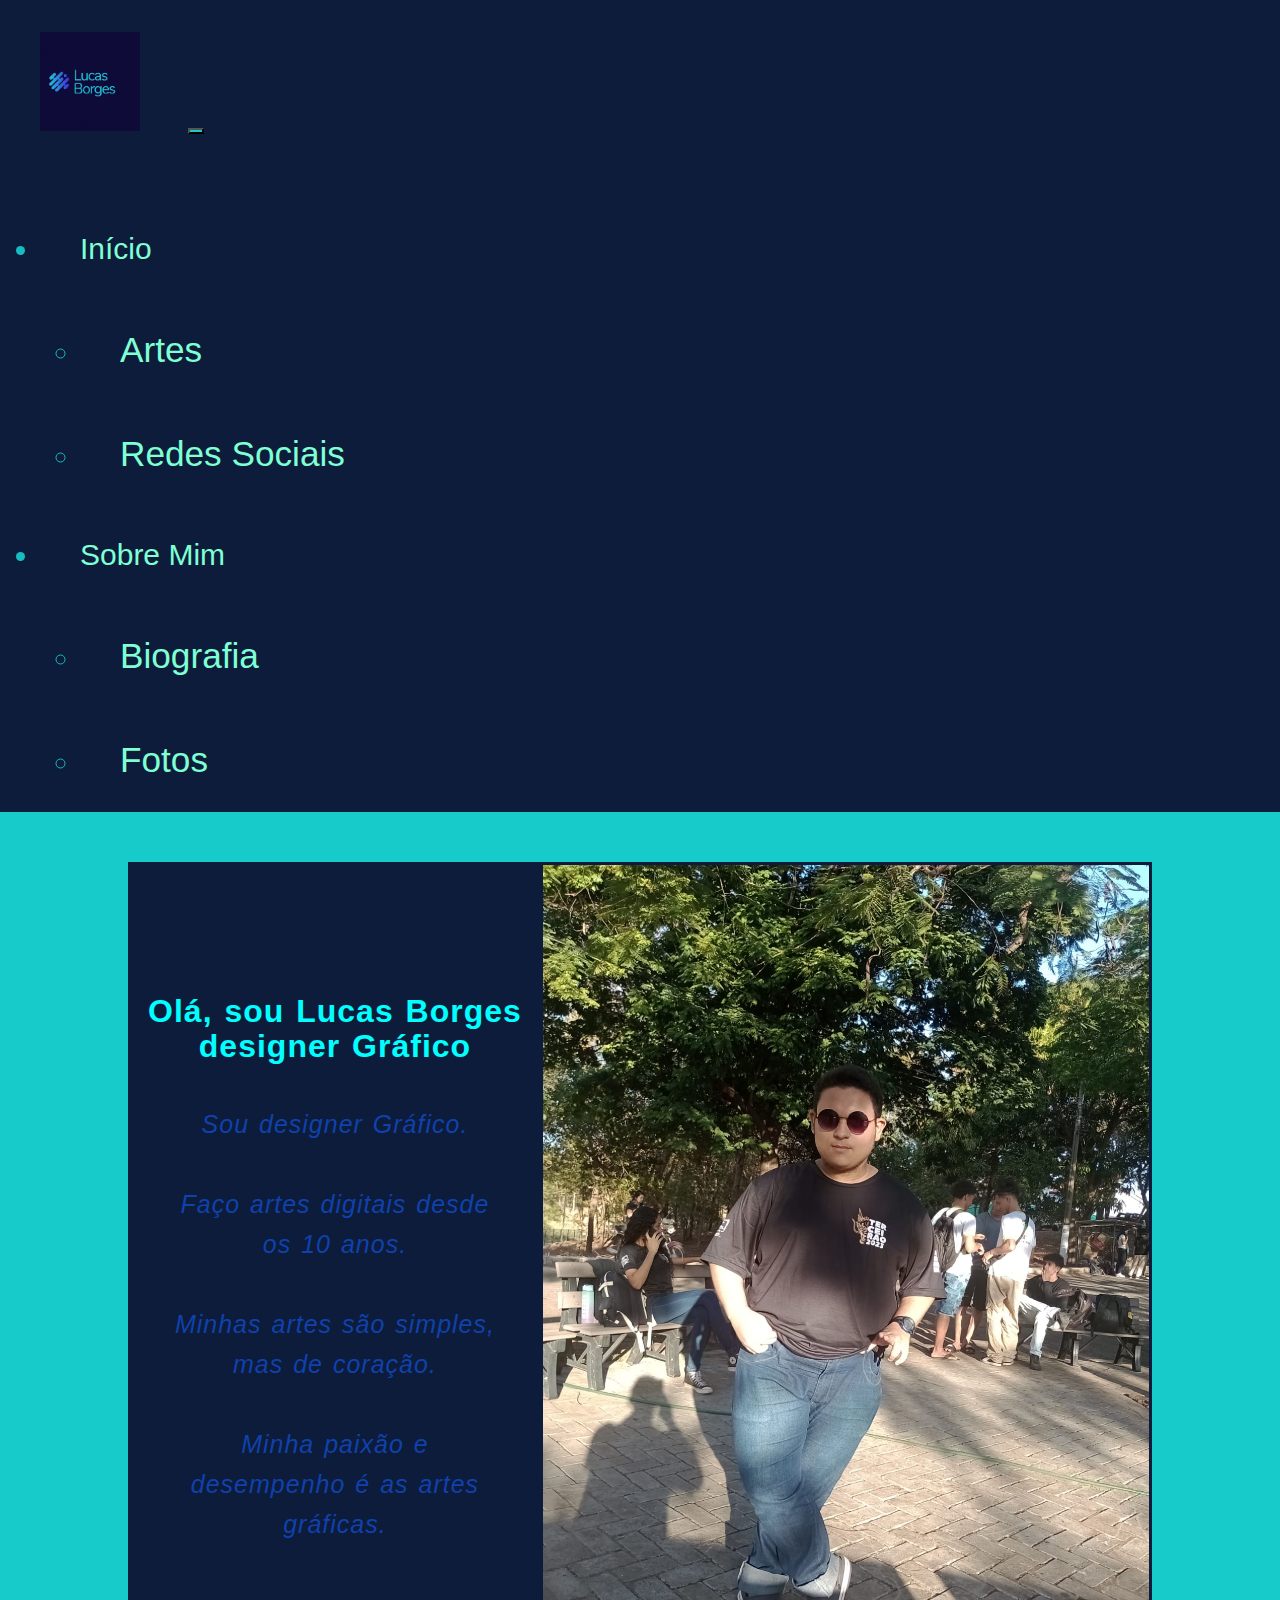
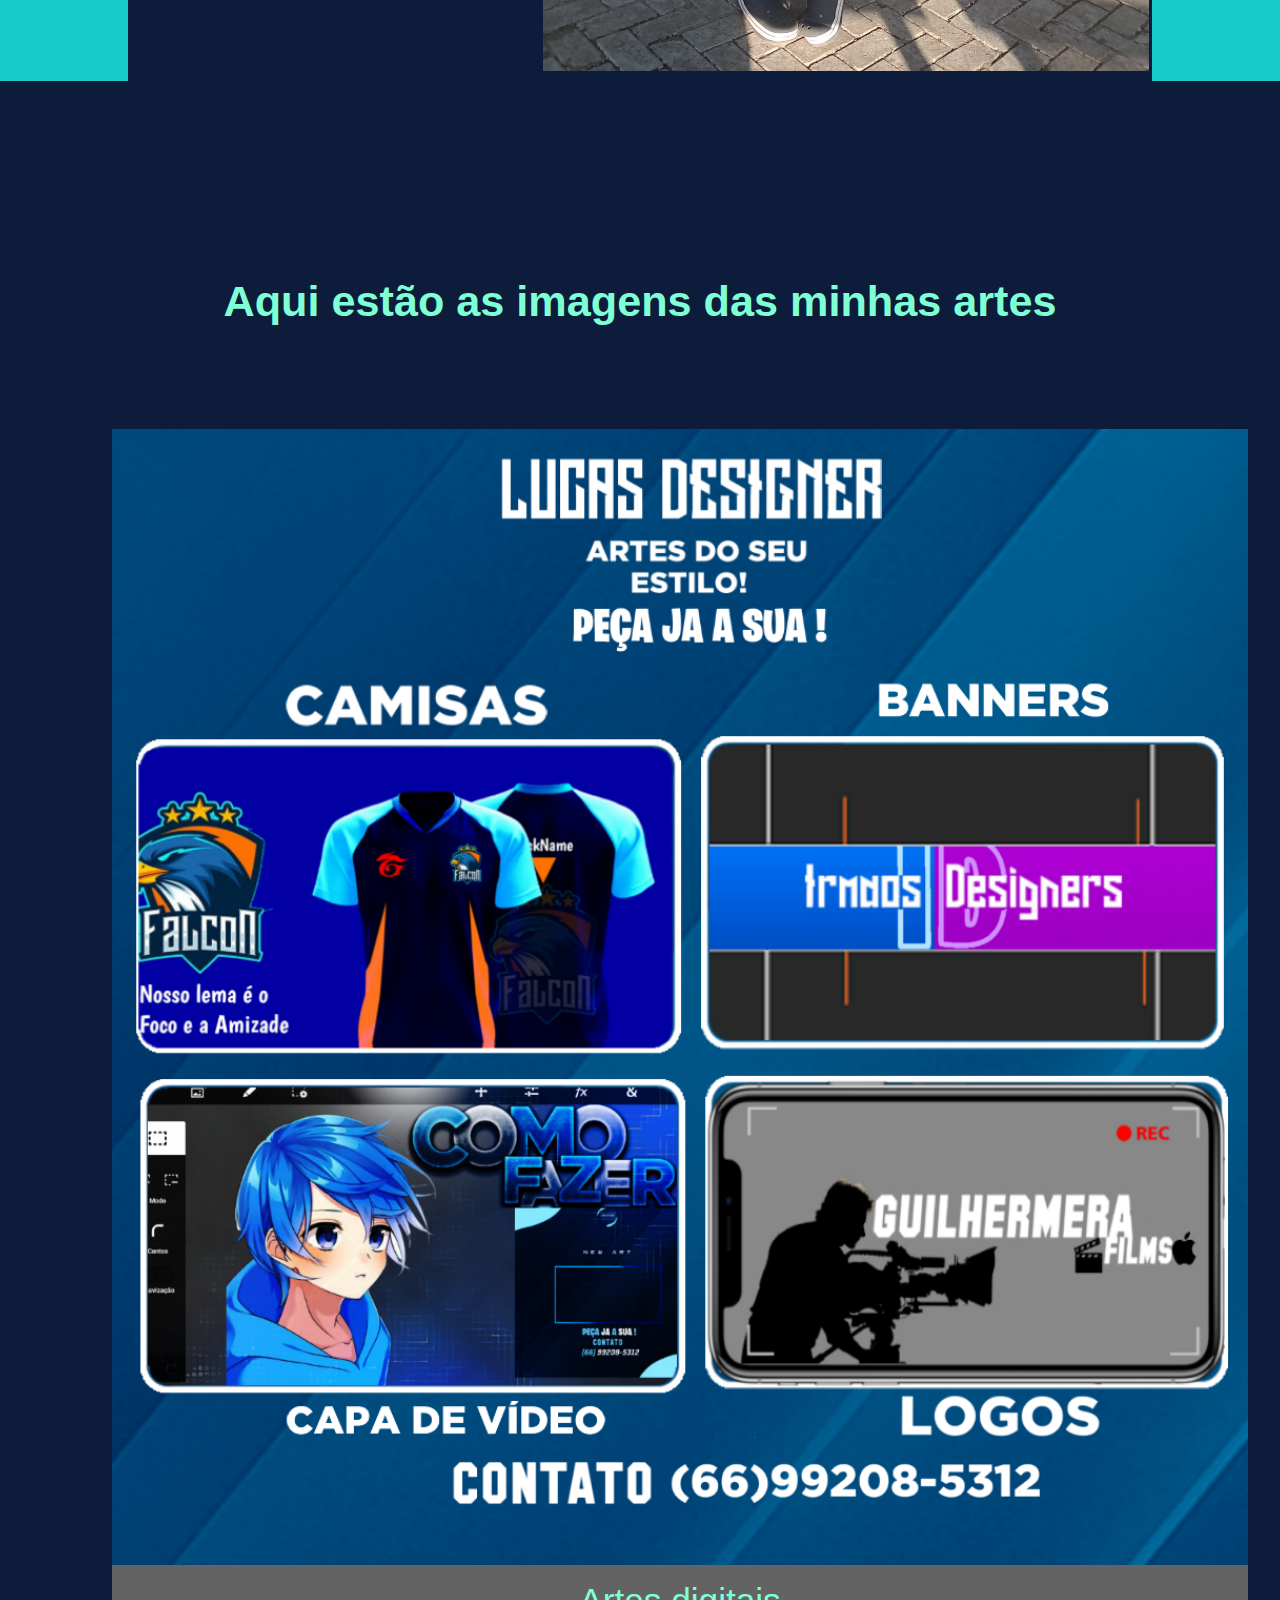
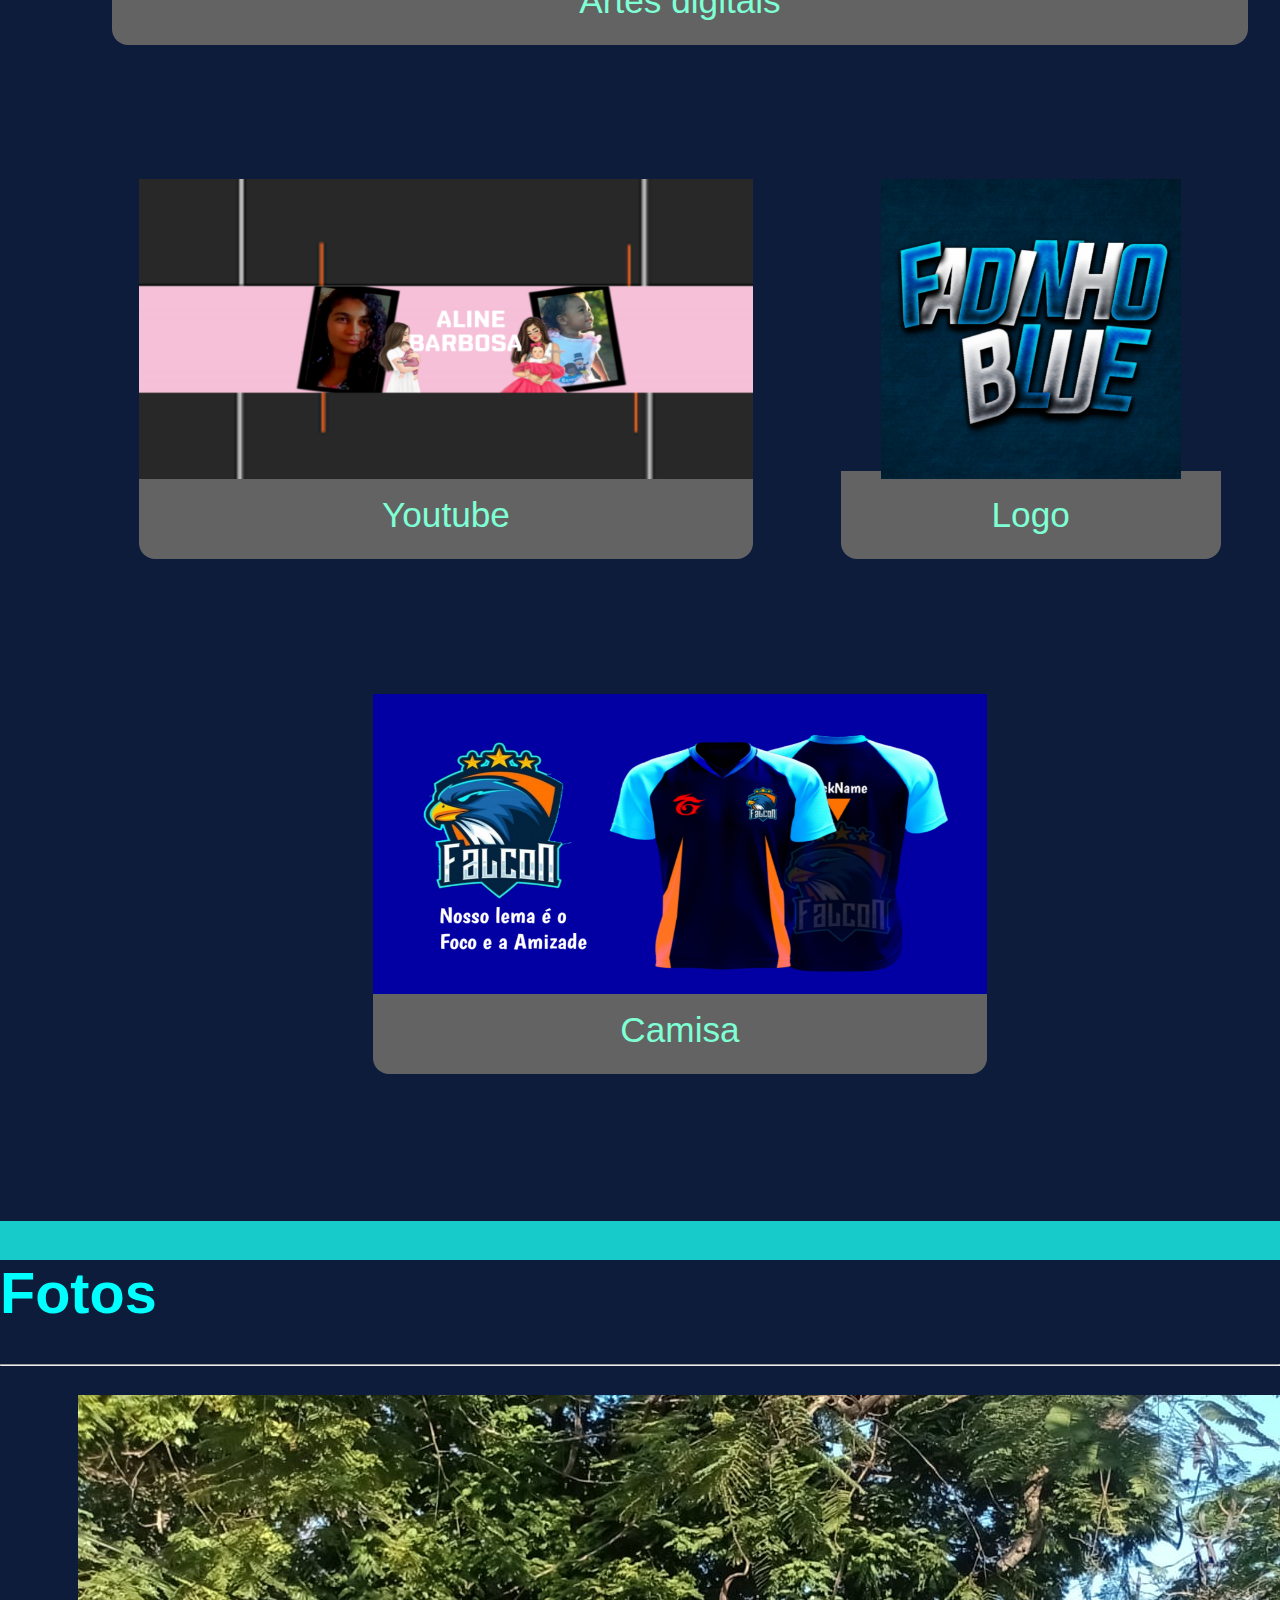
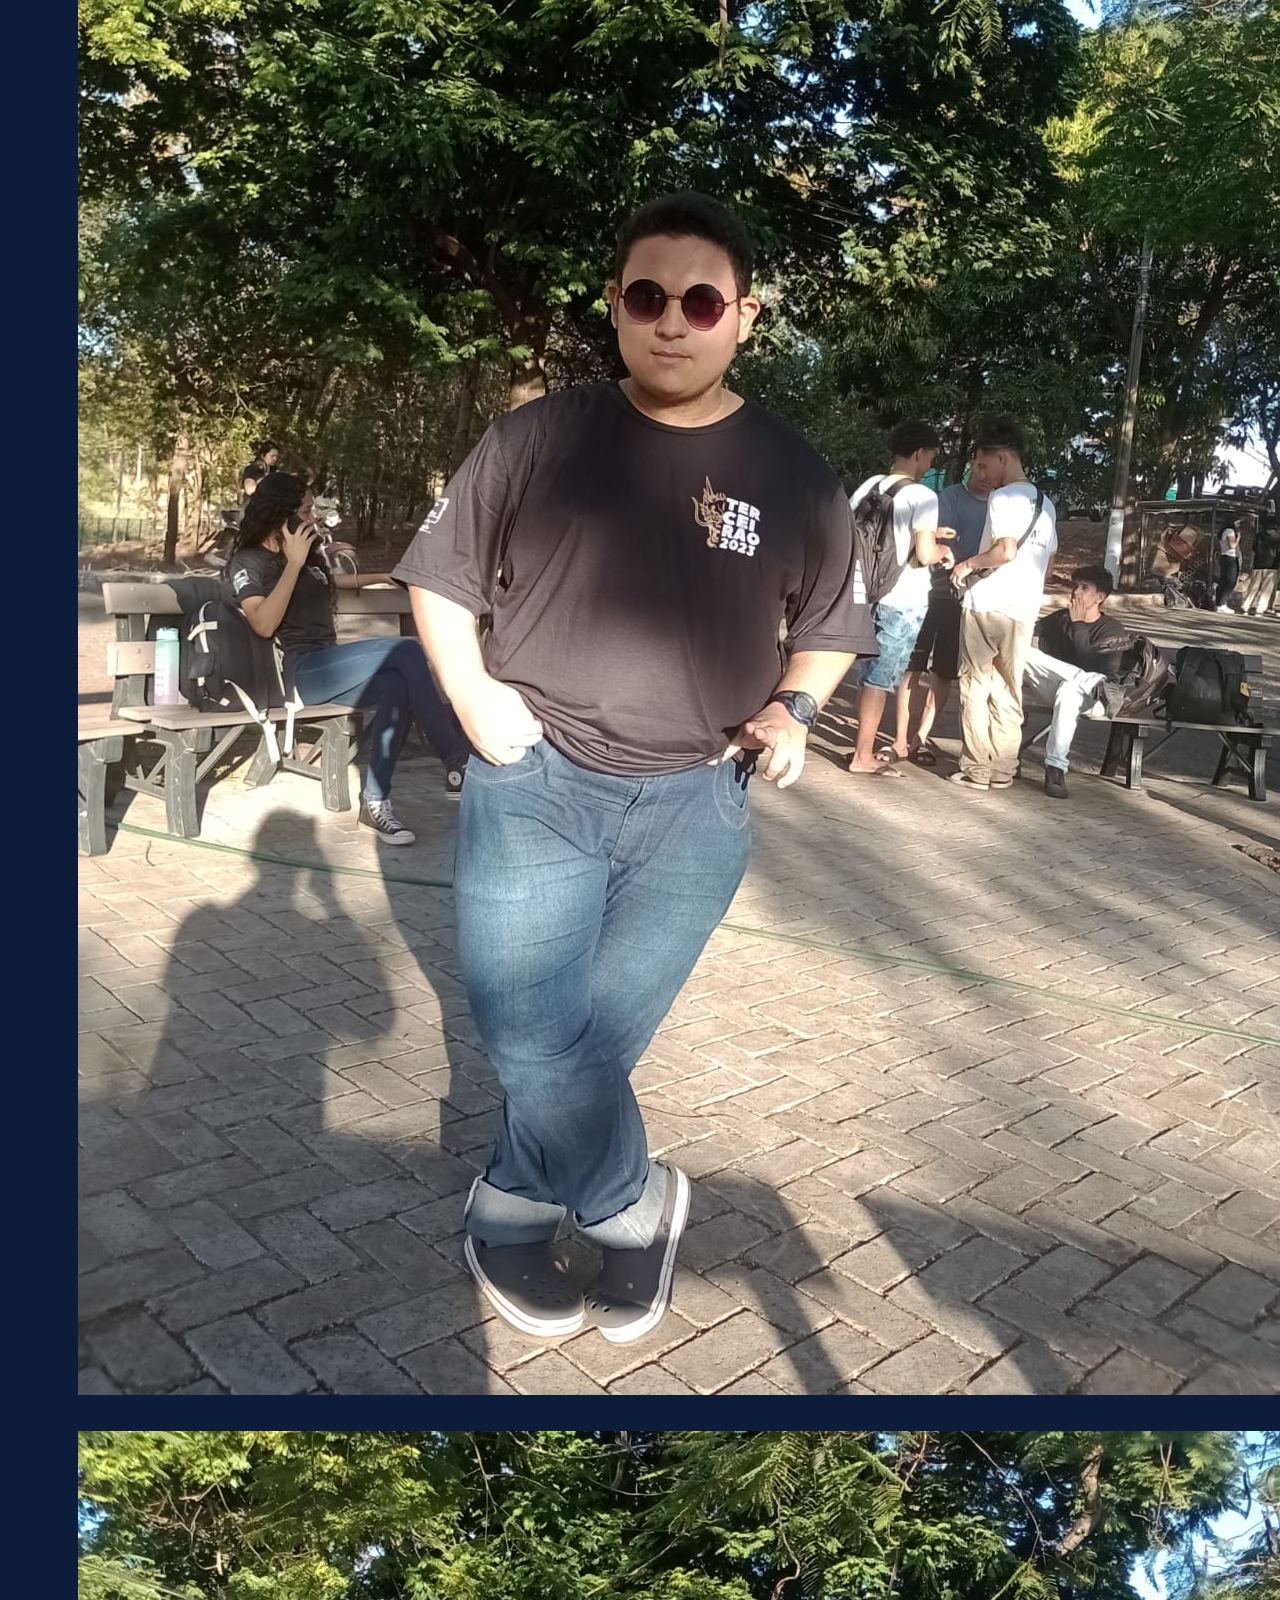
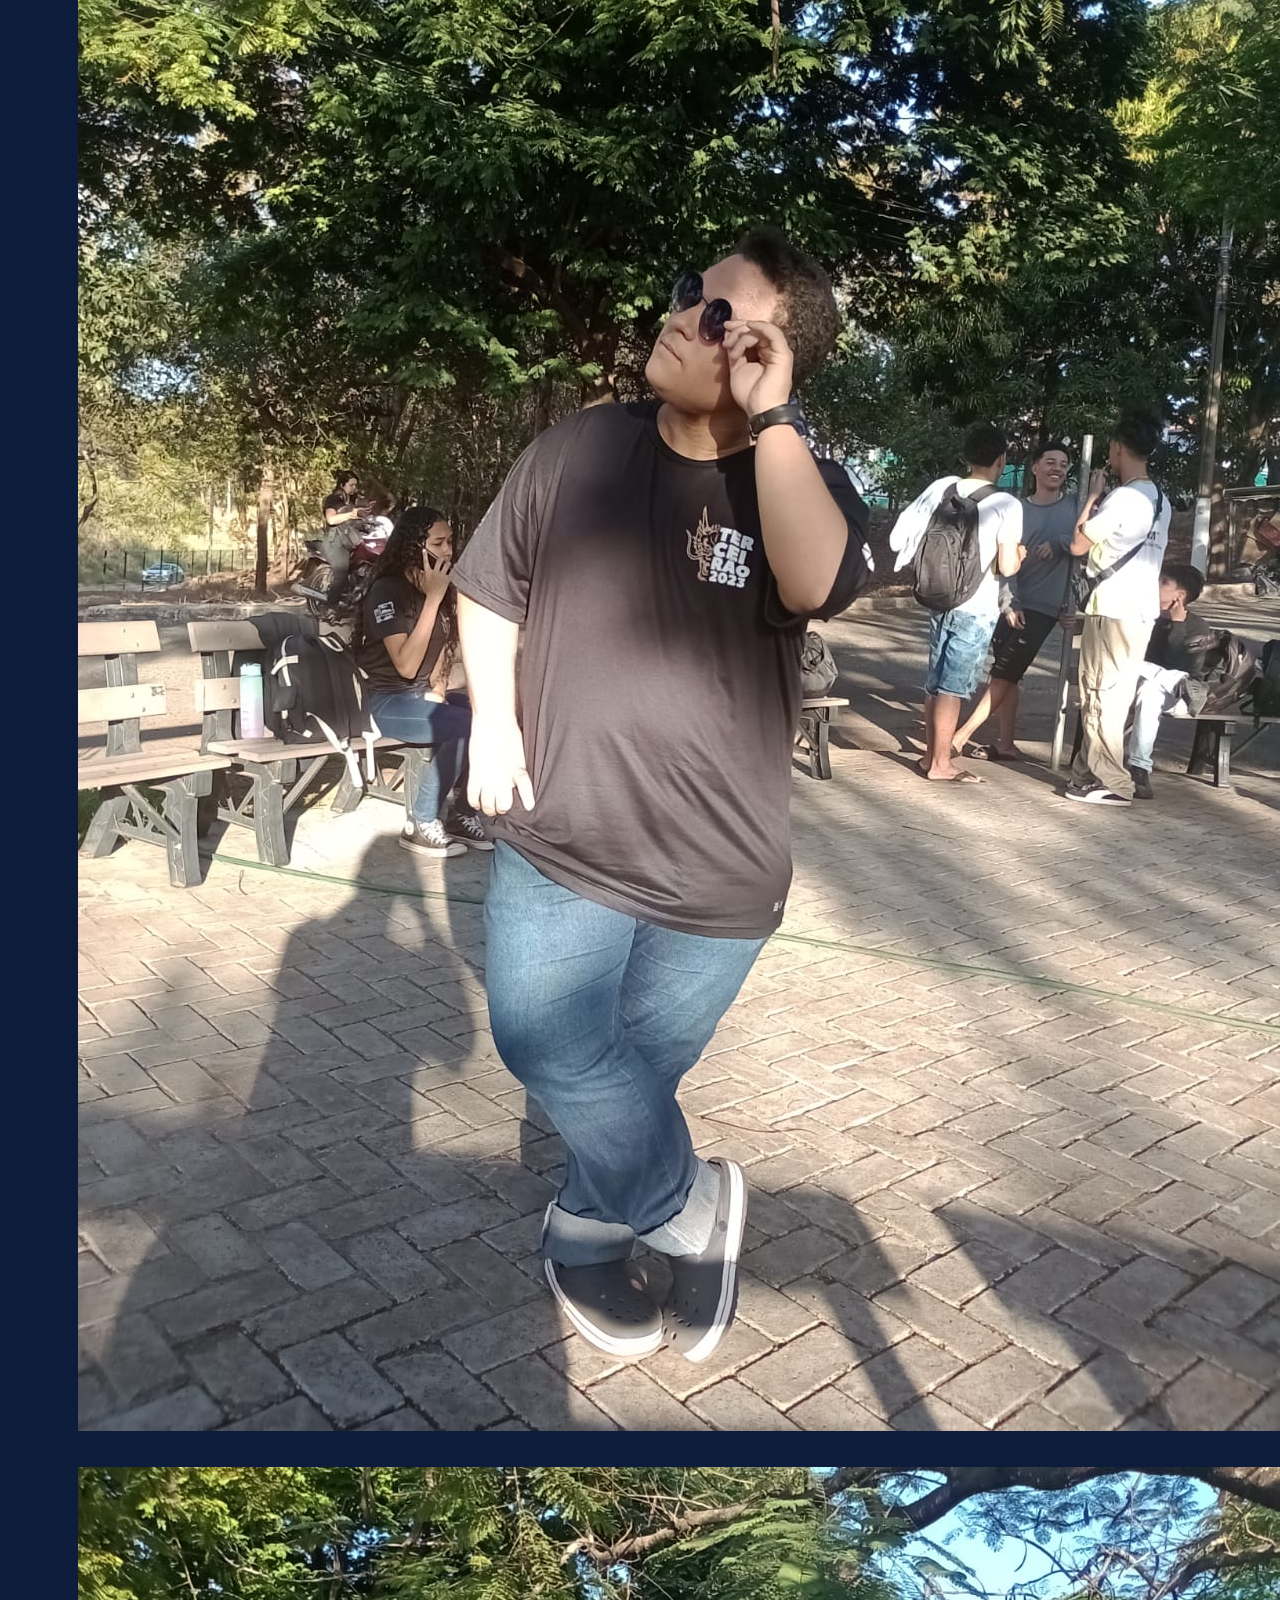
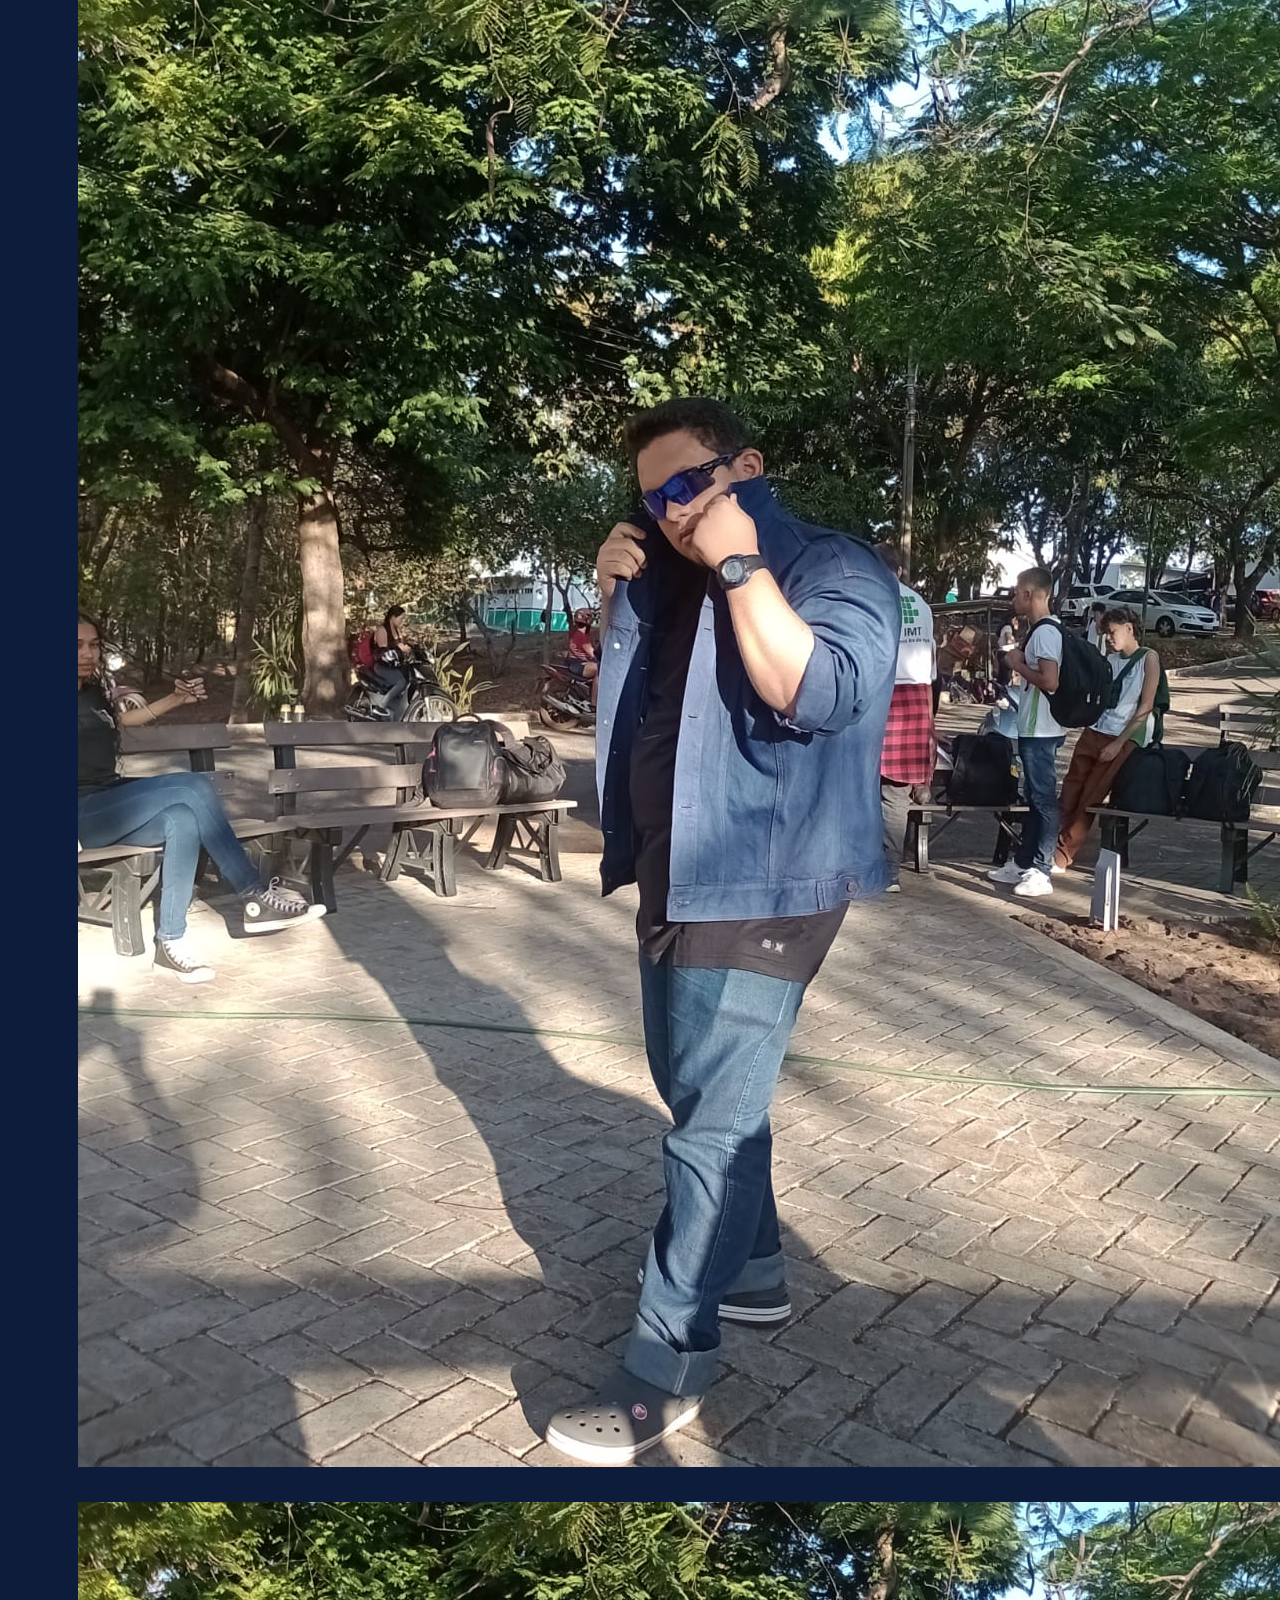
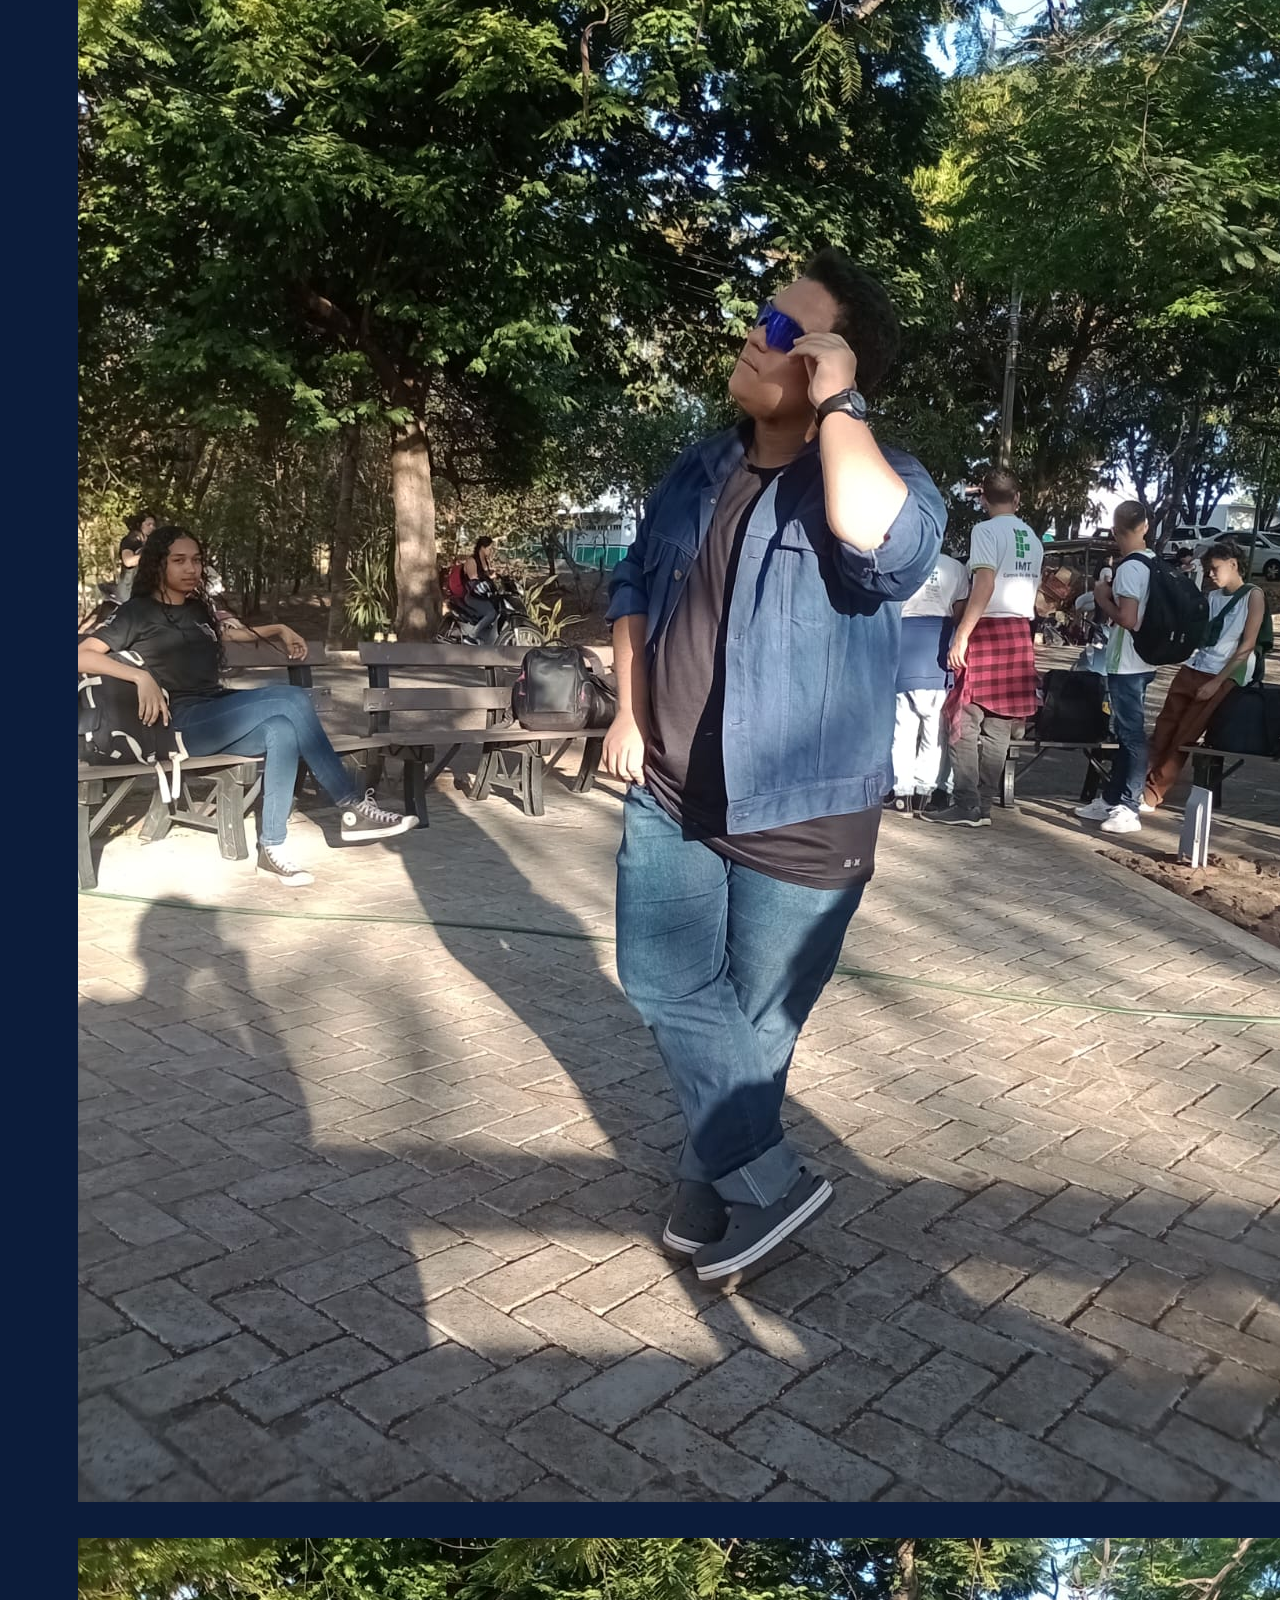
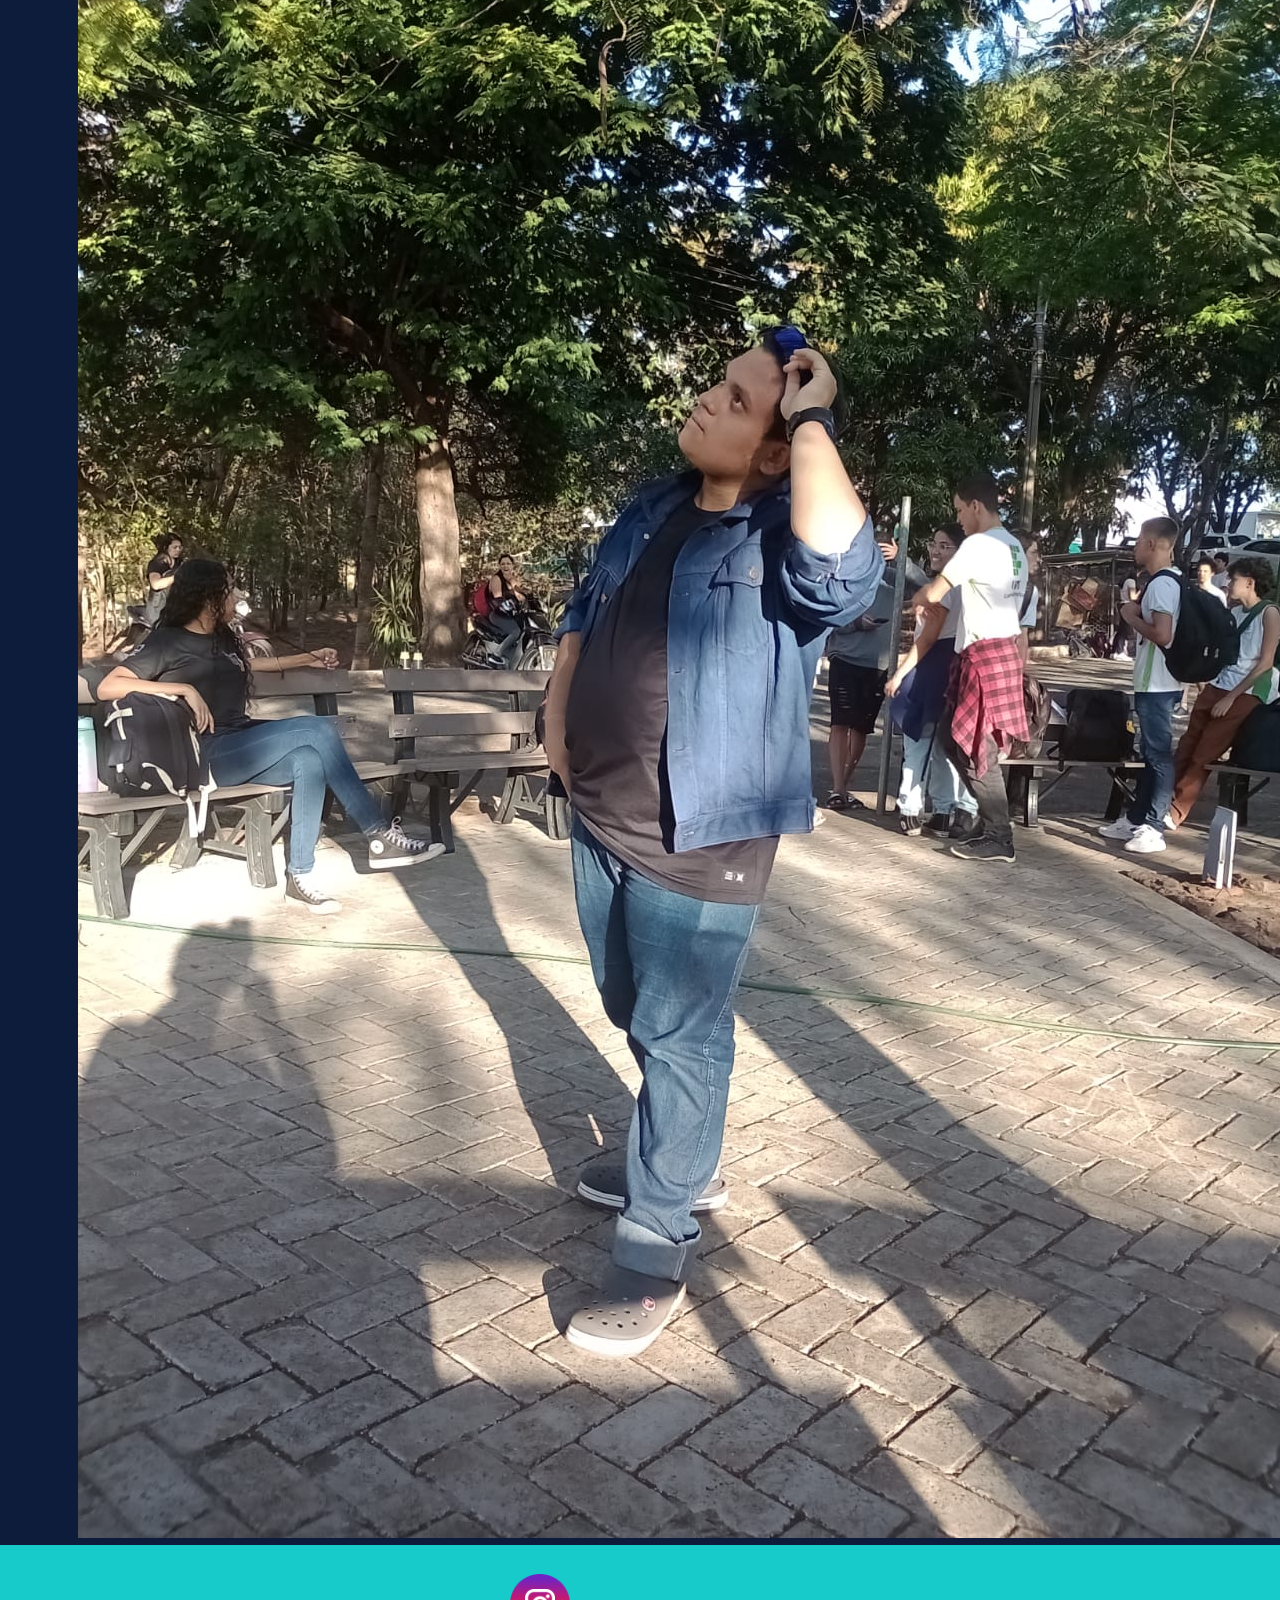
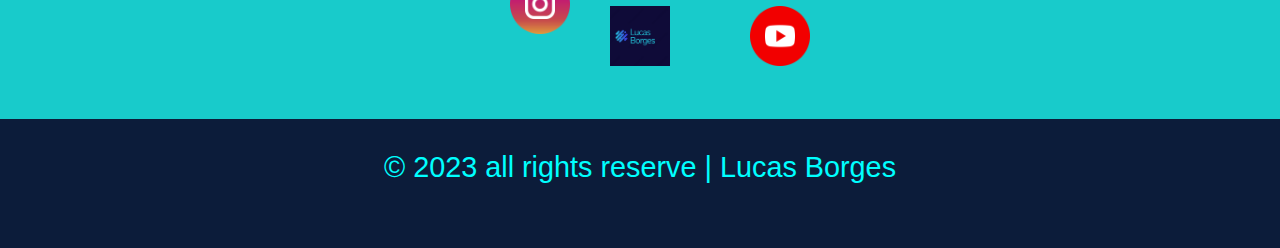
<file: index.html>
<!DOCTYPE html>
<html>
  <head>
    <meta charset="utf-8" />
    <meta http-equiv="X-UA-Compatible" content="IE=edge" />
    <title>Portifólio</title>
    <meta name="viewport" content="width=device-width, initial-scale=1" />
    <link rel="stylesheet" type="text/css" media="screen" href="main.css" />
    <link
      rel="stylesheet"
      type="text/css"
      media="screen"
      href="css/rodape.css"
    />
    <link rel="shortcut icon" href="imagens2/lb icon.ico" type="image/x-icon" />
    <link
      rel="stylesheet"
      type="text/css"
      media="screen"
      href="responsivo.css"
    />
    <link
      href="https://cdn.jsdelivr.net/npm/bootstrap@5.3.2/dist/css/bootstrap.min.css"
      rel="stylesheet"
      integrity="sha384-T3c6CoIi6uLrA9TneNEoa7RxnatzjcDSCmG1MXxSR1GAsXEV/Dwwykc2MPK8M2HN"
      crossorigin="anonymous"
    />
  </head>

  <body class="bd">
    <div>
      <nav class="navbar navbar-expand-lg" id="bg-navbar">
        <div class="container-fluid">
          <a class="navbar-brand" href="#">
            <img
              src="./imagens2/lb logo.png"
              alt="Avatar Logo"
              style="width: 100px"
              class="rounded-pill"
            />
          </a>
          <!--Botão para colapssar quando a tela estiver pequena-->
          <button
            class="navbar-toggler"
            type="button"
            data-bs-toggle="collapse"
            data-bs-target="#navbarSupportedContent"
            aria-controls="navbarSupportedContent"
            aria-expanded="false"
            aria-label="Toggle navigation"
          >
            <!--Ícone-->
            <span class="navbar-toggler-icon"></span>
          </button>

          <div class="collapse navbar-collapse" id="navbarSupportedContent">
            <ul class="navbar-nav ms-auto mb-2 mb-lg-0" id="menu">
              <li class="nav-item dropdown">
                <a
                  class="nav-link dropdown-toggle active"
                  href="index.html"
                  id="navbarDropdown"
                  role="button"
                  data-bs-toggle="dropdown"
                  aria-expanded="false"
                  style="font-size: 30px"
                >
                  Início
                </a>
                <ul
                  class="dropdown-menu"
                  aria-labelledby="navbarDropdown"
                  id="menu-2"
                >
                  <li>
                    <a class="dropdown-item" href="#titulos Artes">Artes</a>
                  </li>
                  <li>
                    <a class="dropdown-item" href="#copyright">Redes Sociais</a>
                  </li>
                </ul>
              </li>
              <li class="nav-item dropdown">
                <a
                  class="nav-link dropdown-toggle active"
                  href="#sobre"
                  id="navbarDropdown1"
                  role="button"
                  data-bs-toggle="dropdown"
                  aria-expanded="false"
                  style="font-size: 30px"
                >
                  Sobre Mim
                </a>

                <ul
                  class="dropdown-menu"
                  aria-labelledby="navbarDropdown"
                  id="menu-3"
                >
                  <li>
                    <a class="dropdown-item" href="#bem-vindo">Biografia</a>
                  </li>
                  <li>
                    <a class="dropdown-item" href="#Fotos">Fotos</a>
                  </li>
                </ul>
              </li>
            </ul>
          </div>
        </div>
      </nav>
      <!--Conteúdo Principal da página-->
      <main>
        <!--Onde terá o texto principal do portifólio-->
        <section id="bem-vindo">
          <table>
            <tr>
              <td>
                <h1>Olá, sou Lucas Borges designer Gráfico</h1>
                <style>
                  .linha-espacada {
                    line-height: 1.6;
                  }
                </style>
                <p class="linha-espacada">
                  Sou designer Gráfico. <br />
                  <br />
                  Faço artes digitais desde os 10 anos. <br />
                  <br />
                  Minhas artes são simples, mas de coração. <br />
                  <br />
                  Minha paixão e desempenho é as artes gráficas.
                </p>
              </td>
              <td>
                <img src="imagens/IMG-20230904-WA0299.jpg" alt="Fotos" />
              </td>
            </tr>
          </table>
        </section>

        <section id="imagens">
          <h2>Aqui estão as imagens das minhas artes</h2>
          <div id="titulos Artes">
            <a href="https://shre.ink/9bnK" target="_blank">
              <figure>
                <img
                  src="imagens/1647632231267.jpg"
                  alt="imagem do meu trabalho"
                  width="100%"
                />
                <figcaption>Artes digitais</figcaption>
              </figure>
            </a>

            <a href="https://shre.ink/9bqH" target="_blank">
              <figure>
                <img
                  src="imagens/1645893900071.png"
                  alt="imagem do meu trabalho"
                  height="300px"
                  width="100%"
                />
                <figcaption>Youtube</figcaption>
              </figure>
            </a>

            <a href=" https://shre.ink/2cvN" target="_blank">
              <figure>
                <img
                  src="imagens/1650970636357.jpg"
                  alt="imagem do meu trabalho"
                  height="300px"
                />
                <figcaption>Logo</figcaption>
              </figure>
            </a>

            <a href="https://shre.ink/9dh5" target="_blank">
              <figure>
                <img
                  src="imagens/1642534263042.jpg"
                  alt="imagem do meu trabalho"
                  height="300px"
                  width="100%"
                />
                <figcaption>Camisa</figcaption>
              </figure>
            </a>
          </div>
        </section>

        <section id="Fotos">
          <div class="text-center">
            <h1 class="display-4">Fotos</h1>
            <hr class="w-25 mx-auto" />
          </div>
          <div class="container-fluid">
            <div class="row my-5">
              <div class="col-md-4 col-xxl-4 mx-auto">
                <figure>
                  <img
                    src="imagens2/IMG-20230904-WA0299.jpg"
                    alt="foto de capa de vídeo"
                    class="img-fluid"
                  />
                </figure>
              </div>

              <div class="col-md-4 col-xxl-4 mx-auto">
                <figure>
                  <img
                    src="imagens2/IMG-20230906-WA0439.jpg"
                    alt="foto de capa de vídeo"
                    class="img-fluid"
                  />
                </figure>
              </div>

              <div class="col-md-4 col-xxl-4 mx-auto">
                <figure>
                  <img
                    src="imagens2/IMG-20230906-WA0440.jpg"
                    alt="foto de capa de vídeo"
                    class="img-fluid"
                  />
                </figure>
              </div>

              <div class="col-md-4 col-xxl-4 mx-auto">
                <figure>
                  <img
                    src="imagens2/IMG-20230906-WA0442.jpg"
                    alt="foto de capa de vídeo"
                    class="img-fluid"
                  />
                </figure>
              </div>

              <div class="col-md-4 col-xxl-4 mx-auto">
                <figure>
                  <img
                    src="imagens2/IMG-20230906-WA0443.jpg"
                    alt="foto de capa de vídeo"
                    class="img-fluid"
                  />
                </figure>
              </div>
            </div>
          </div>
        </section>
        <footer>
          <a
            href="https://www.instagram.com/luluzinho_ofc12/"
            target="_blank"
            rel="noopener noreferrer"
          ></a>
          <img src="./imagens/instagram.png" />
          <a>
            <img src="./imagens2/lb icon.ico" />
          </a>
          <a
            href="https://www.youtube.com/channel/UCuQZ7oeDqaHJqxPkXQgTrOA"
            target="_blank"
            rel="noopener noreferrer"
          >
            <img src="./imagens/youtube.png" />
          </a>
        </footer>
        <div id="copyright">&copy; 2023 all rights reserve | Lucas Borges</div>
      </main>
    </div>
  </body>

  <script>
    window.addEventListener("blur", () => {
      document.title = "Volta aqui! 😭";
    });

    window.addEventListener("focus", () => {
      document.title = "Lucas Borges 😎";
    });
  </script>
  <script
    src="https://cdn.jsdelivr.net/npm/bootstrap@5.3.2/dist/js/bootstrap.bundle.min.js"
    integrity="sha384-C6RzsynM9kWDrMNeT87bh95OGNyZPhcTNXj1NW7RuBCsyN/o0jlpcV8Qyq46cDfL"
    crossorigin="anonymous"
  ></script>
</html>
</file>
<file: main.css>
.bd{
    background-color: rgb(24, 203, 203);
}
#bg-navbar{
    background-color: rgb(12, 28, 58);
}

.navbar-toggler{
    background-color: rgb(24, 203, 203) !important;
}

#menu a{
    color: aquamarine;
   
}
#menu a:hover{
    color: rgb(22, 73, 127);
}
*::before
*::after{
    /*indica que o tamanho agora levará em conta até a borda -- ou seja, o width será a soma do conteúdo com a borda e o padding*/

    box-sizing: border-box;
    margin: 0;
    padding: 0;
    
}
:root{
    /*Variáveis em CSS*/
    --cor-primaria: rgb(23, 188, 194);
    --cor-texto-primaria: rgb(16, 65, 172);


}

html, body {
    height: 100%;
    margin: 0;
    padding: 0;
  }


html{
    font-size: 62,5%;
    font-family: 'Puppins', sans-serif;
    scroll-behavior: smooth;
    color: blanchedalmond;
}
body{
    min-height: 100vh;
    width: 100%;
    font-size: 1.8rem;
    color: var(--cor-primaria);
}
header{
    display: flex;
    justify-content: flex-end;
    background-color: var(--cor-texto-primaria);
    padding-right: 2rem;
    position: sticky;
    overflow: hidden;
}
header ul{
    list-style: none;
}
nav > ul{
    display: flex;
    /*coloca espaço entre os elementos*/
    justify-content: space-between;
}
a{
    color: inherit;
    text-decoration: none;
    font-size: 2.2rem;
    display: inline-block;
    padding: 2rem 2.5rem;
    /*Transição de cor de fundo, de 0.2s linear*/
    transition: background-color 0.2s linear;
}
header a:hover{
    background-color: rgb(119, 119, 119);
}

section#bem-vindo{
    position: relative;
    width: 80%;
    height: 80%;
    min-height:calc(100hv - 10px);
    margin: auto;
    margin-top: 50px;
    background:url("") ;
    background-size: cover;
    background-position: center;
    letter-spacing: 1px;
    word-spacing: 2px;
    line-height: 120%;
    background-color: rgb(12, 28, 58);
}
section#bem-vindo h1{
    font-size: 2rem;
    color: aqua;
    width: 100%;
    height: auto;
    text-align: center;
    margin-top: 5%;
}

section#bem-vindo p{
    margin-top: 10%;
    text-align: center;
    margin-left: 10%;
    font-size: 25px;
    width: 80%;
    height: 100%;
    font-style: italic;
    color: var(--cor-texto-primaria);
}
section#bem-vindo img{
    width: 100%;
    height: auto;
}

section#imagens {
    padding: 10rem 2rem 5rem;
    background-color: rgb(12, 28, 58);
    text-align: center;
    color: aquamarine;
}
/*Estilizado a tag a*/
section#imagens > a {
    display: inline-block;
    padding: 1rem 2rem; 
    margin: 4rem auto;
    background-color: aqua;
    font-size: 2rem;
    transform: all 0,2s linear;
}
section#imagens > a:houver {
    background-color: aliceblue;
}
.titulos-Artes {
    /*Define os elementos em colunas (grade)*/
    display: grid;
    grid-template-columns: repeat(auto-fit, minmax(33rem, lfr));
    max-width: 136 rem;
    width: 100%;
    margin: auto;
    grid-column-gap: 6rem;

}


.titulos-Artes a {
    padding: 0%;
    display: block;
}
figure {
    text-align: center;
    display: block;
    width: 100%;
    height: 100%;
}
figcaption {
    padding: 1.5rem;
    margin-top: -1rem;
    display: flex;
    justify-content: center;
    border-radius: 0 0 1rem 1rem;
    background-color: rgb(99, 99, 99);
    height: calc(100% - (100% - 8rem));

}
.titulos-Artes a:hover figcaption {
    background-color: rgb(255, 255, 255);
}
#dropdown-menu a:hover{
    color: black;
}
section#Fotos{
    background-color:rgb(12, 28, 58);
    color: aqua;
}
</file>
<file: css/rodape.css>
@import url('https://fonts.googleapis.com/css2?family=Inter:wght@100;200;300;400;500;600&display=swap');

:root{
    --color-neutral-0:#0e0c0c;
    --color-neutral-10:#171717;
    --color-neutral-30:#a8a29e;
    --color-neutral-40:#f5f5f5;
}
/* *{
    font-family: 'Inter', sans-serif;
    margin: 0;
    padding: 0;
    box-sizing: border-box;
    letter-spacing: 1px;
} */

/* main{
    height: 80vh;
} */

footer img{
    width: 60x;
    height: 60px;
}
footer{
    display: flex;
    justify-content: center;
    background-color:rgb(24, 203, 203)
}

#copyright{
    display: flex;
    justify-content: center;
    height: 100%;
    background-color:rgb(12, 28, 58);
    color: aqua;
    margin-top: 1%;
    position: relative;
    padding: 2rem 0rem 4rem;
    align-items: flex-end;
}
</file>
<file: responsivo.css>
.bd{
    background-color: rgb(24, 203, 203);
}
#bg-navbar{
    background-color: rgb(12, 28, 58);
}

#menu a{
    color: aquamarine;
   
}
#menu a:hover{
    color: rgb(22, 73, 127);
}
*::before
*::after{
    /*indica que o tamanho agora levará em conta até a borda -- ou seja, o width será a soma do conteúdo com a borda e o padding*/

    box-sizing: border-box;
    margin: 0;
    padding: 0;
    
}
:root{
    /*Variáveis em CSS*/
    --cor-primaria: rgb(23, 188, 194);
    --cor-texto-primaria: rgb(16, 65, 172);


}

html, body {
    height: 100%;
    margin: 0;
    padding: 0;
  }


html{
    font-size: 62,5%;
    font-family: 'Puppins', sans-serif;
    scroll-behavior: smooth;
    color: blanchedalmond;
}
body{
    min-height: 100vh;
    width: 100%;
    font-size: 1.8rem;
    color: var(--cor-primaria);
}
header{
    display: flex;
    justify-content: flex-end;
    background-color: var(--cor-texto-primaria);
    padding-right: 2rem;
    position: sticky;
    overflow: hidden;
}
header ul{
    list-style: none;
}
nav > ul{
    display: flex;
    /*coloca espaço entre os elementos*/
    justify-content: space-between;
}
a{
    color: inherit;
    text-decoration: none;
    font-size: 2.2rem;
    display: inline-block;
    padding: 2rem 2.5rem;
    /*Transição de cor de fundo, de 0.2s linear*/
    transition: background-color 0.2s linear;
}
header a:hover{
    background-color: rgb(119, 119, 119);
}

section#bem-vindo{
    position: relative;
    width: 80%;
    height: 80%;
    min-height:calc(100hv - 10px);
    margin: auto;
    margin-top: 50px;
    background:url("") ;
    background-size: cover;
    background-position: center;
    letter-spacing: 1px;
    word-spacing: 2px;
    line-height: 120%;
    background-color: rgb(12, 28, 58);
}
section#bem-vindo h1{
    font-size: 2rem;
    color: aqua;
    width: 100%;
    height: auto;
    text-align: center;
    margin-top: 5%;
}

section#bem-vindo p{
    margin-top: 10%;
    text-align: center;
    margin-left: 10%;
    font-size: 25px;
    width: 80%;
    height: 100%;
    font-style: italic;
    color: var(--cor-texto-primaria);
}
section#bem-vindo img{
    width: 100%;
    height: auto;
}

section#imagens {
    padding: 10rem 2rem 5rem;
    background-color: rgb(12, 28, 58);
    text-align: center;
    color: aquamarine;
}
/*Estilizado a tag a*/
section#imagens > a {
    display: inline-block;
    padding: 1rem 2rem; 
    margin: 4rem auto;
    background-color: aqua;
    font-size: 2rem;
    transform: all 0,2s linear;
}
section#imagens > a:houver {
    background-color: aliceblue;
}
.titulos-Artes {
    /*Define os elementos em colunas (grade)*/
    display: grid;
    grid-template-columns: repeat(auto-fit, minmax(33rem, lfr));
    max-width: 136 rem;
    width: 100%;
    margin: auto;
    grid-column-gap: 6rem;

}
.titulos-Artes a {
    padding: 0%;
    display: block;
}
figure {
    text-align: center;
    display: block;
    width: 100%;
    height: 100%;
}
figcaption {
    padding: 1.5rem;
    margin-top: -1rem;
    display: flex;
    justify-content: center;
    border-radius: 0 0 1rem 1rem;
    background-color: rgb(99, 99, 99);
    height: calc(100% - (100% - 8rem));

}
.titulos-Artes a:hover figcaption {
    background-color: rgb(255, 255, 255);
}
#dropdown-menu a:hover{
    color: black;
}
section#Fotos{
    background-color:rgb(12, 28, 58);
    color: aqua;
}









/* Estilos responsivos para telas maiores que 2560px */
@media screen and (min-width: 2560px) {
    body {
        font-size: 2.2rem;
    }
    section#bem-vindo h1 {
        font-size: 3.2rem;
    }
    section#bem-vindo p {
        font-size: 26px;
    }
    section#imagens > a {
        padding: 4rem 5rem;
        font-size: 3rem;
    }
    .titulos-Artes {
        grid-template-columns: repeat(auto-fit, minmax(70rem, 1fr));
    }
}

/* Estilos responsivos para telas menores que 240px */
@media screen and (max-width: 240px) {
    header {
        padding-right: 0;
    }
    a {
        padding: 0.5rem 1rem;
    }
    section#bem-vindo h1 {
        font-size: 1.5rem;
    }
}

/* Estilos responsivos para telas maiores que 1920px */
@media screen and (min-width: 1920px) {
    section#bem-vindo h1 {
        font-size: 2.5rem;
    }
    section#bem-vindo p {
        font-size: 24px;
    }
}

/* Estilos responsivos para telas menores que 280px */
@media screen and (max-width: 280px) {
    a {
        padding: 1rem 2rem;
    }
}

/* Estilos responsivos para telas maiores que 1600px */
@media screen and (min-width: 1600px) {
    body {
        font-size: 2rem;
    }
    section#imagens > a {
        padding: 3rem 4rem;
        font-size: 3rem;
    }
    .titulos-Artes {
        grid-template-columns: repeat(auto-fit, minmax(60rem, 1fr));
    }
}

/* Estilos responsivos para telas menores que 320px */
@media screen and (max-width: 320px) {
    a {
        padding: 1rem 1.5rem;
    }
}

/* Estilos responsivos para telas menores que 640px */
@media screen and (max-width: 640px) {
    header {
        padding-right: 1rem;
    }
    a {
        padding: 1.5rem 2rem;
    }
}

/* Estilos responsivos para telas maiores que 1440px */
@media screen and (min-width: 1440px) {
    section#imagens > a {
        padding: 2rem 3.5rem;
        font-size: 2.8rem;
    }
    .titulos-Artes {
        grid-template-columns: repeat(auto-fit, minmax(50rem, 1fr));
    }
}

/* Estilos responsivos para telas menores que 480px */
@media screen and (max-width: 480px) {
    header {
        justify-content: center;
        padding-right: 0;
    }
    nav > ul {
        flex-direction: column;
    }
    a {
        padding: 1rem 2rem;
    }
}

/* Estilos responsivos para telas maiores que 1200px */
@media screen and (min-width: 1200px) {
    section#imagens > a {
        padding: 1.5rem 3rem;
        font-size: 2.5rem;
    }
    .titulos-Artes {
        grid-template-columns: repeat(auto-fit, minmax(40rem, 1fr));
    }
}

/* Estilos responsivos para telas menores que 768px */
@media screen and (max-width: 768px) {
    body {
        font-size: 1.4rem;
    }
    section#bem-vindo {
        width: 100%;
        margin-top: 0;
    }
    section#bem-vindo h1 {
        font-size: 1.8rem;
    }
    section#bem-vindo p {
        font-size: 20px;
    }
}

/* Estilos responsivos para telas menores que 320px */
@media screen and (max-width: 320px) {
    body {
        font-size: 1.2rem;
    }
    section#bem-vindo h1 {
        font-size: 1.6rem;
    }
}
</file>
